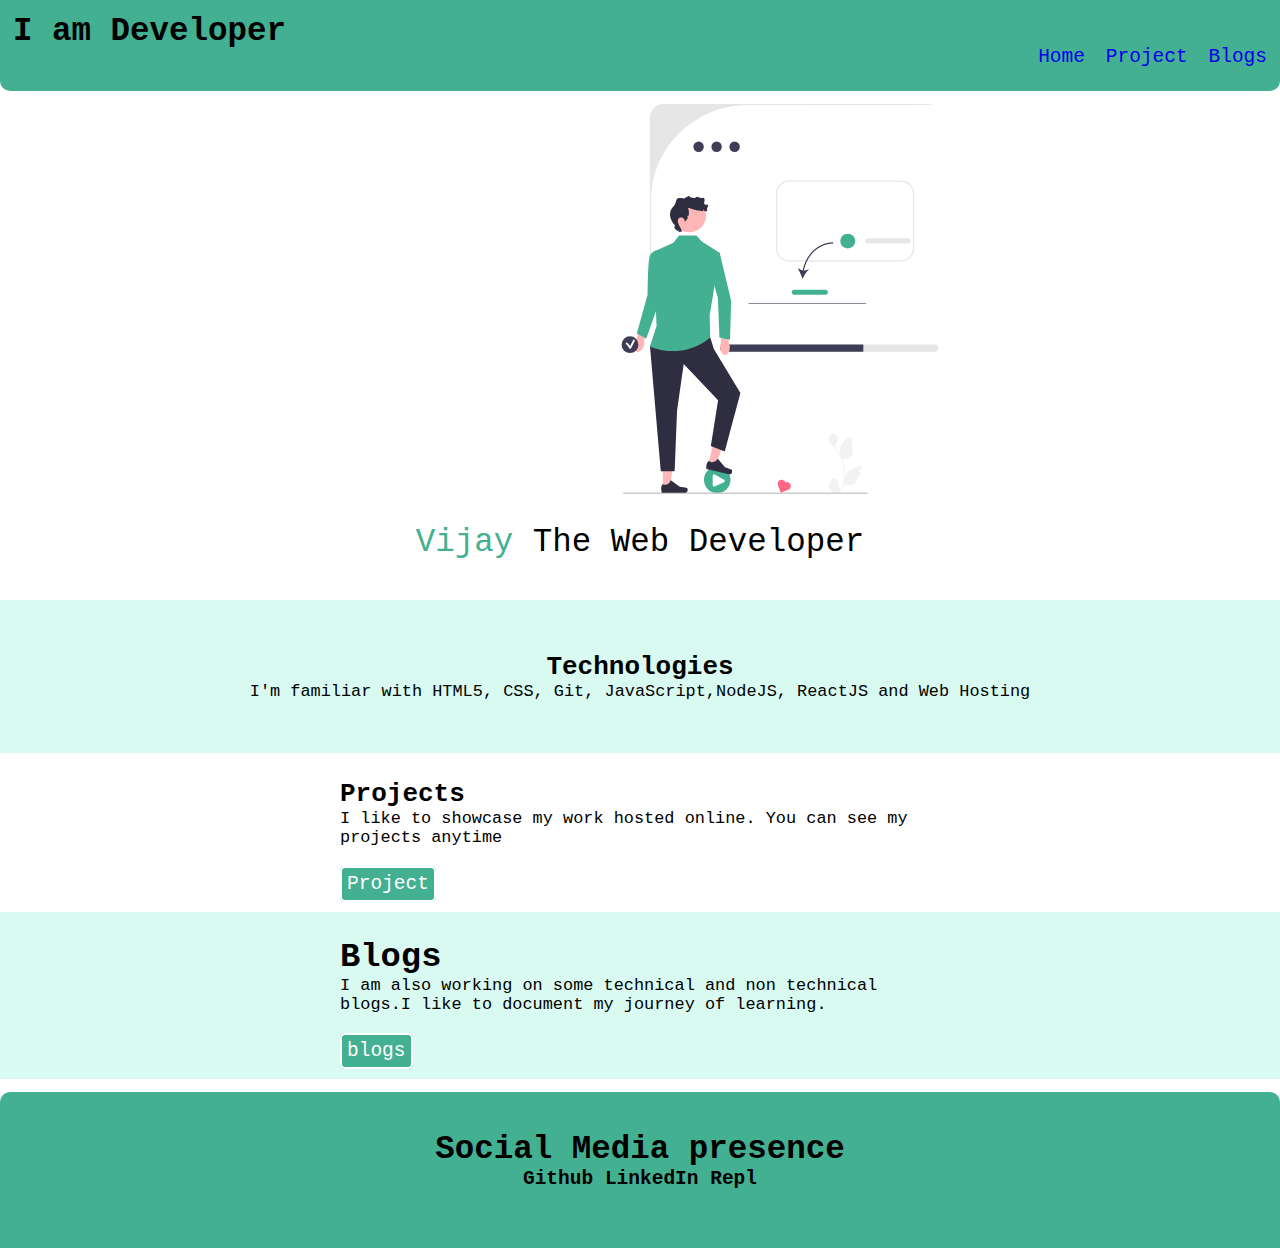
<file: index.html>
<!DOCTYPE html>
<html lang="en">

<head>
    <meta charset="UTF-8">
    <meta http-equiv="X-UA-Compatible" content="IE=edge">
    <meta name="viewport" content="width=device-width, initial-scale=1.0">
    <title>Home</title>
    <link rel="stylesheet" href="index.css">
</head>

<body>
    <nav class="navbar">
        <h1> I am Developer</h1>
        <div class="project-link">
            <a href="#">Home</a>
            <a href="./project.html">Project</a>
            <a href="#">Blogs</a>
        </div>
    </nav>
    <div class="img-container">
        <img src="heroImg.svg" alt="">
    </div>
    <p class="title"> <span>Vijay</span>  The Web Developer</p>
    <div class="project-wrapper">
        <h1 class="sub-heading">Technologies</h1>
        <p class="sub-heading">I'm familiar with HTML5, CSS, Git, JavaScript,NodeJS, ReactJS and Web Hosting</p>
    </div>
    <div class="projects">
        <h1 class="sub-heading">Projects</h1>
        <p class="sub-heading">I like to showcase my work hosted online. You can see my projects anytime</p>
        <div class="project-button">
            <a href="./project.html">Project</a>
        </div>
    </div>
    <section class="blog-container">
        <div class="blogs">
            <h1 class="sub-heading">Blogs</h1>
            <p class="sub-heading">I am also working on some technical and non technical blogs.I like to document my journey of learning.</p>
            <div class="project-button">
                <a href="#">blogs</a>
            </div>
        </div>
    </section>
    <footer class="footer-container">
        <h1 class="footer-title"> Social Media presence</h1>
        <div class="social-link">
            <a href="#">Github</a>
            <a href="#">LinkedIn</a>
            <a href="#">Repl</a>
        </div>
    </footer>
    
    

</body>

</html>
</file>
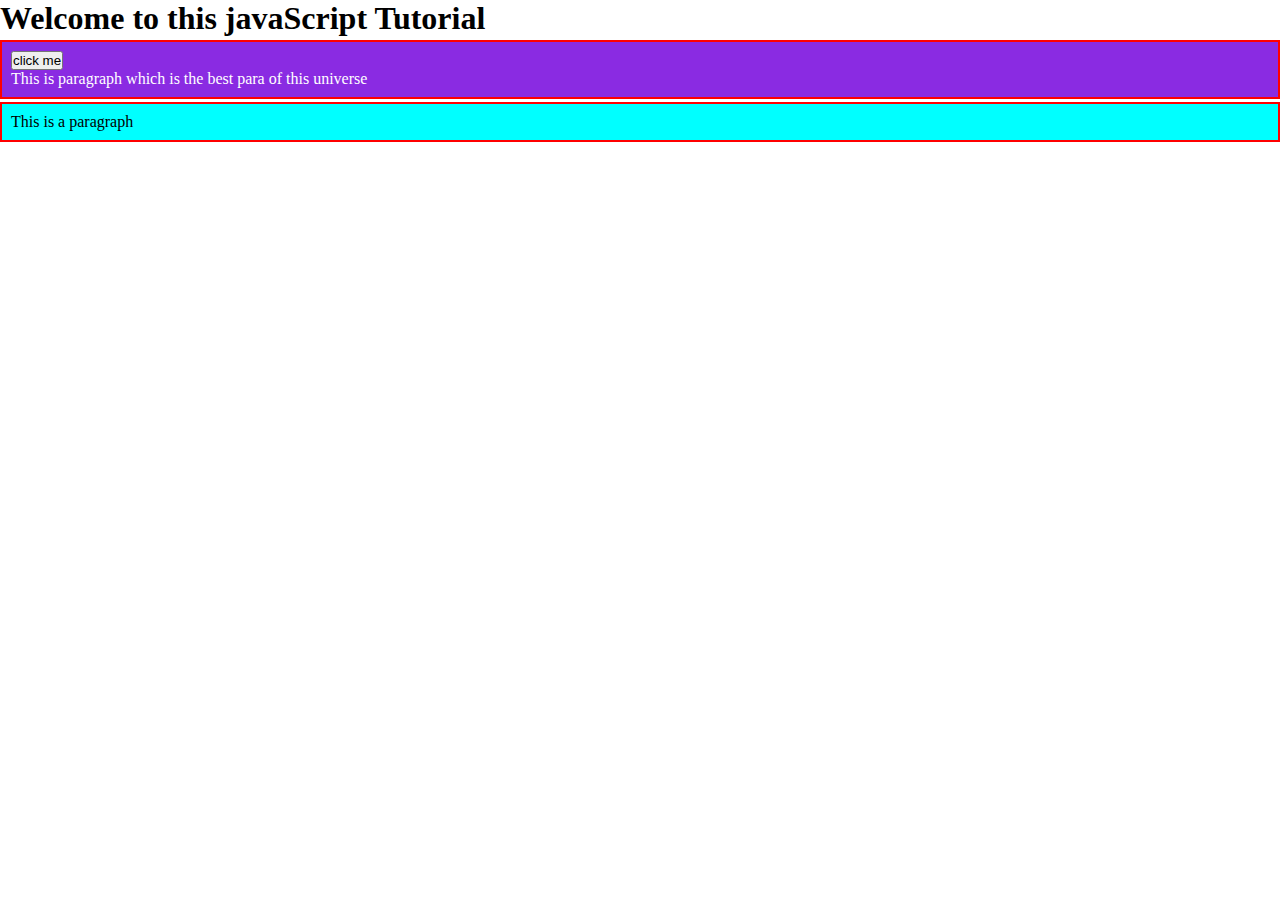
<file: javaScript/index.html>
<!DOCTYPE html>
<html lang="en">

<head>
    <meta charset="UTF-8">
    <meta http-equiv="X-UA-Compatible" content="IE=edge">
    <meta name="viewport" content="width=device-width, initial-scale=1.0">
    <title>javaScript Tutorial</title>
    <style>
        *{
            margin: 0;
            padding: 0;
        }
        .container{
            border: 2px solid red;
            margin: 3px 0;
            background:cyan;
            padding: 9px;
        }
        .bg-primary{
            background-color:blueviolet;
        }
        .text-success{
            color:white;
        }
    </style>
</head>

<body>
    <h1>Welcome to this javaScript Tutorial</h1>
    <div id="firstConatainer" class="container">
        <button id="click"onclick=clicked()>click me</button>
        <p>This is paragraph which is the best para of this universe </p>
    </div>
    <div class="container">
        <p> This is a paragraph</p>
    </div>
    <script src ="index.js"></script>
</body>

</html>
</file>
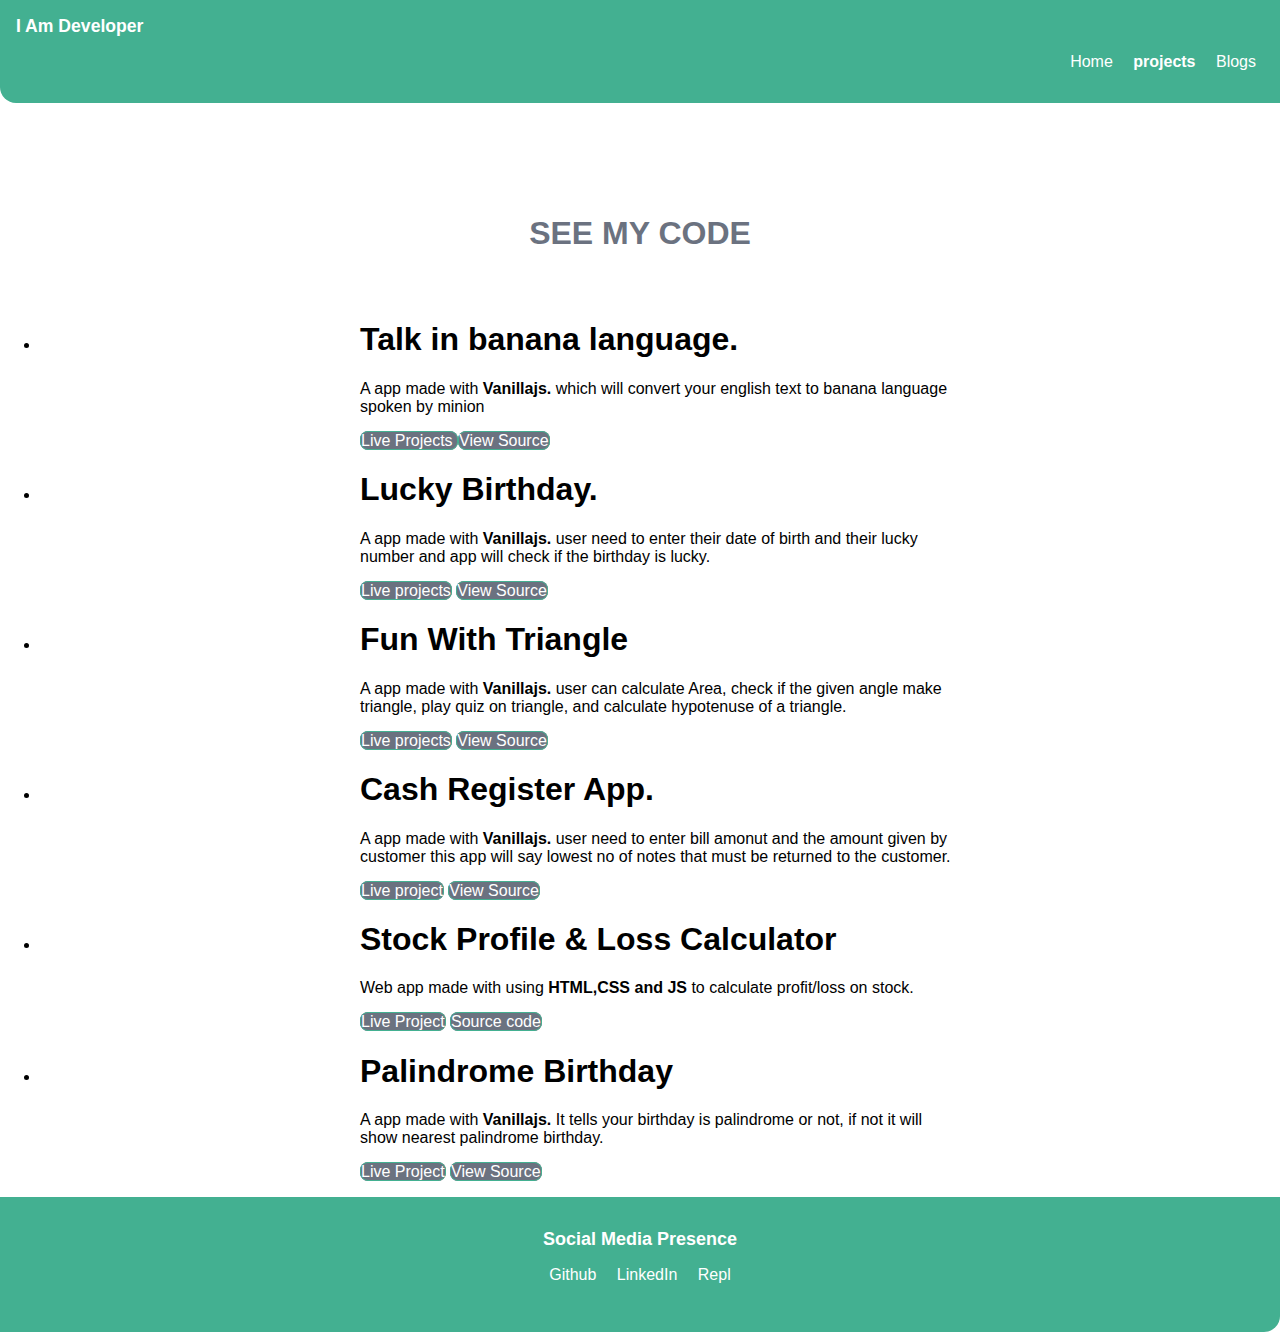
<file: project.html>
<!DOCTYPE html>
<html lang="en">

<head>
    <meta charset="UTF-8">
    <meta http-equiv="X-UA-Compatible" content="IE=edge">
    <meta name="viewport" content="width=device-width, initial-scale=1.0">
    <title>projects | vijay </title>
    <link rel="stylesheet" href="project.css">
</head>

<body>
    <nav class="navigation container">
        <div class="nav-brand"> I Am Developer</div>
        <ul class="list-non-bullet nav-pills">
            <li class="list-item-inline">
                <a class="link" href="./index.html">Home</a>
            </li>
            <li class="list-item-inline">
                <a class="link link-active" href="/projects.html">projects</a>
            </li>
            <li class="list-item-inline">
                <a class="link" href="/blogs.html">Blogs</a>
            </li>
        </ul>
    </nav>

    <header class="hero">
        <h1 class="hero-heading">SEE MY <span class="heading-inverteed"> CODE </CODE></span></h1>
    </header>

    <ul>
        <li>
            <div class="container container-center">
                <h1>Talk in banana language. </h1>
                <p> A app made with <strong>Vanillajs.</strong> which will convert your english
                    text to banana language spoken by minion</p>
                <a class="link link-primary" href="https://talk-in-banana-languagee.netlify.app/">Live Projects </a>

                <a class="link link-secondary" href="https://github.com/vijaykr85/noegcamp-banana-speak">View Source</a>

            </div>
        </li>

        <li>
            <div class="container container-center">
                <h1>Lucky Birthday.</h1>
                <p>A app made with <strong>Vanillajs.</strong> user need to enter their date of birth and their lucky
                    number and app will check if the birthday is lucky. </p>
                <a class="link link-primary" href="https://luckybirthday-site2.netlify.app/">Live projects</a>

                <a class="link link-secondary" href="https://github.com/vijaykr85/lucky-birthday"> View Source</a>
            </div>
        </li>

        <li>
            <div class="container container-center">
                <h1>Fun With Triangle </h1>
                <p> A app made with <strong>Vanillajs.</strong> user can calculate Area, check if the given angle make
                    triangle, play quiz on triangle, and calculate hypotenuse of a triangle.</p>
                <a class="link link-primary" href="https://funwith-triagles.netlify.app/">Live projects</a>

                <a class="link link-secondary" href="https://github.com/vijaykr85/Is-triangle">View Source</a>
            </div>
        </li>

        <li>
            <div class="container container-center">
                <h1>Cash Register App.</h1>
                <p> A app made with <strong>Vanillajs.</strong> user need to enter bill amonut and the amount given by
                    customer this app will say lowest no of notes that must be returned to the customer.</p>
                <a class="link link-primary" href="https://cash-register-app-2.netlify.app/">Live project</a>

                <a class="link link-secondary" href="https://github.com/vijaykr85/cash-register-app">View Source</a>
            </div>
        </li>

        <li>
            <div class="container container-center">
                <h1>Stock Profile & Loss Calculator</h1>
                <p>Web app made with using <strong> HTML,CSS and JS </strong>to calculate profit/loss on stock.</p>

                <a class="link link-primary" href="https://stock-profit-loss-2.netlify.app/">Live Project</a>

                <a class="link link-secondary"
                    href="https://github.com/vijaykr85/Stock-Profile---Loss-Calculator">Source code</a>
            </div>
        </li>

        <li>
            <div class="container container-center">
                <h1>Palindrome Birthday</h1>
                <p>A app made with <strong>Vanillajs.</strong> It tells your birthday is palindrome or not, if not it
                    will show nearest palindrome birthday.</p>

                <a class="link link-primary" href="https://palindrome-birthdayy-2.netlify.app/">Live Project</a>

                <a class="link link-secondary" href="https://github.com/vijaykr85/palindrome-birthday">View Source</a>
            </div>
        </li>
    </ul>
    
    <footer class="footer">
        <div class="footer-header">Social Media Presence</div>
        <ul class="social-links list-non-bullet">
            <li class="list-item-inline">
                <a class="link" href="https://github.com/vijaykr85">Github</a>
            </li>
            <li class="list-item-inline">
                <a class="link" href="https://www.linkedin.com/in/vijay-kumar-708559231">LinkedIn</a>

            </li>
            <li class="list-item-inline">
                <a class="link" href="https://replit.com/@vijaykumar98">Repl</a>
            </li>
        </ul>

    </footer>

</body>

</html>
</file>
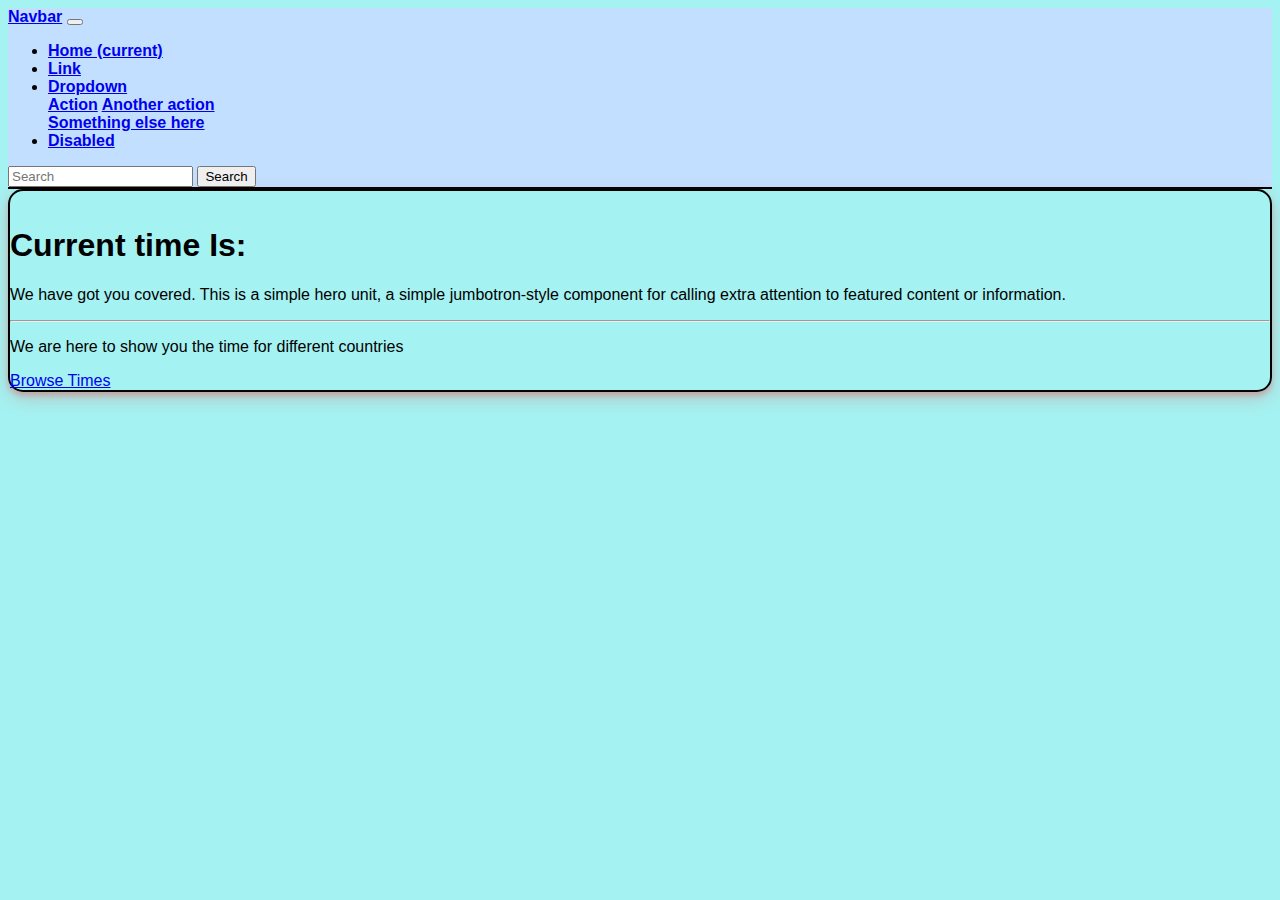
<file: javaScript/project1.html>
<!doctype html>
<html lang="en">

<head>
    <!-- Required meta tags -->
    <meta charset="utf-8">
    <meta name="viewport" content="width=device-width, initial-scale=1, shrink-to-fit=no">

    <!-- Bootstrap CSS -->
    <link rel="stylesheet" href="https://stackpath.bootstrapcdn.com/bootstrap/4.5.0/css/bootstrap.min.css"
        integrity="sha384-9aIt2nRpC12Uk9gS9baDl411NQApFmC26EwAOH8WgZl5MYYxFfc+NcPb1dKGj7Sk" crossorigin="anonymous">
        <link rel="stylesheet" href="index.css">

    <title>Hello, world!</title>
    <script>
        let a;
        let date;
        let time;
        const options = { weekday: 'long', year: 'numeric', month: 'long', day: 'numeric' };
        setInterval(() => {
            a = new Date(); 
            date = a.toLocaleDateString(undefined, options);
            time = a.getHours() + ':' + a.getMinutes() + ':' + a.getSeconds();
            document.getElementById('time').innerHTML = time + "<br>on " + date;
        }, 1000);
    </script>
</head>

<body>
    <nav class="navbar navbar-expand-lg navbar-light bg-light nav-container">
        <a class="navbar-brand" href="#">Navbar</a>
        <button class="navbar-toggler" type="button" data-toggle="collapse" data-target="#navbarSupportedContent"
            aria-controls="navbarSupportedContent" aria-expanded="false" aria-label="Toggle navigation">
            <span class="navbar-toggler-icon"></span>
        </button>

        <div class="collapse navbar-collapse " id="navbarSupportedContent" >
            <ul class="navbar-nav mr-auto">
                <li class="nav-item active">
                    <a class="nav-link" href="#">Home <span class="sr-only">(current)</span></a>
                </li>
                <li class="nav-item">
                    <a class="nav-link" href="#">Link</a>
                </li>
                <li class="nav-item dropdown">
                    <a class="nav-link dropdown-toggle" href="#" id="navbarDropdown" role="button"
                        data-toggle="dropdown" aria-haspopup="true" aria-expanded="false">
                        Dropdown
                    </a>
                    <div class="dropdown-menu" aria-labelledby="navbarDropdown">
                        <a class="dropdown-item" href="#">Action</a>
                        <a class="dropdown-item" href="#">Another action</a>
                        <div class="dropdown-divider"></div>
                        <a class="dropdown-item" href="#">Something else here</a>
                    </div>
                </li>
                <li class="nav-item">
                    <a class="nav-link disabled" href="#" tabindex="-1" aria-disabled="true">Disabled</a>
                </li>
            </ul>
            <form class="form-inline my-2 my-lg-0">
                <input class="form-control mr-sm-2" type="search" placeholder="Search" aria-label="Search">
                <button class="btn btn-outline-success my-2 my-sm-0" type="submit">Search</button>
            </form>
        </div>
    </nav>



    <div class="container my-4 main-container">
        <div class="jumbotron">
            <h1 class="display-4">Current time Is: <span id="time"></span></h1>
            <p class="lead">We have got you covered. This is a simple hero unit, a simple jumbotron-style component for
                calling extra attention to featured content or information.</p>
            <hr class="my-4">
            <p>We are here to show you the time for different countries</p>
            <a class="btn btn-primary btn-lg" href="#" role="button">Browse Times</a>
        </div>
    </div>

    <!-- Optional JavaScript -->
    <!-- jQuery first, then Popper.js, then Bootstrap JS -->
    <script src="https://code.jquery.com/jquery-3.5.1.slim.min.js"
        integrity="sha384-DfXdz2htPH0lsSSs5nCTpuj/zy4C+OGpamoFVy38MVBnE+IbbVYUew+OrCXaRkfj"
        crossorigin="anonymous"></script>
    <script src="https://cdn.jsdelivr.net/npm/popper.js@1.16.0/dist/umd/popper.min.js"
        integrity="sha384-Q6E9RHvbIyZFJoft+2mJbHaEWldlvI9IOYy5n3zV9zzTtmI3UksdQRVvoxMfooAo"
        crossorigin="anonymous"></script>
    <script src="https://stackpath.bootstrapcdn.com/bootstrap/4.5.0/js/bootstrap.min.js"
        integrity="sha384-OgVRvuATP1z7JjHLkuOU7Xw704+h835Lr+6QL9UvYjZE3Ipu6Tp75j7Bh/kR0JKI"
        crossorigin="anonymous"></script>
</body>

</html>
</file>
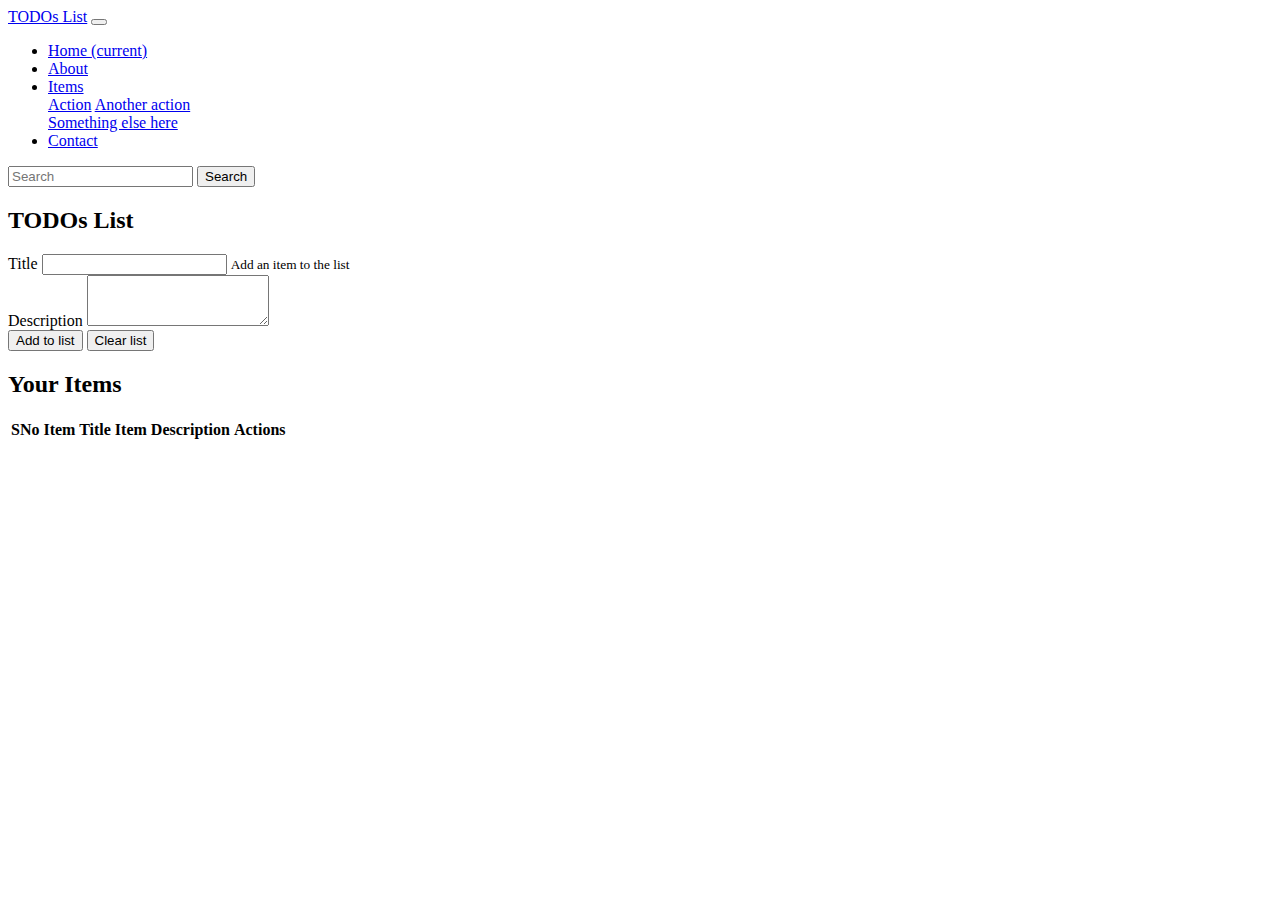
<file: javaScript/project2.html>
<!doctype html>
<html lang="en">

<head>
    <!-- Required meta tags -->
    <meta charset="utf-8">
    <meta name="viewport" content="width=device-width, initial-scale=1, shrink-to-fit=no">

    <!-- Bootstrap CSS -->
    <link rel="stylesheet" href="https://stackpath.bootstrapcdn.com/bootstrap/4.5.0/css/bootstrap.min.css"
        integrity="sha384-9aIt2nRpC12Uk9gS9baDl411NQApFmC26EwAOH8WgZl5MYYxFfc+NcPb1dKGj7Sk" crossorigin="anonymous">

    <title>TODOs List</title>
</head>

<body>
    <nav class="navbar navbar-expand-lg navbar-dark bg-dark">
        <a class="navbar-brand" href="#">TODOs List</a>
        <button class="navbar-toggler" type="button" data-toggle="collapse" data-target="#navbarSupportedContent"
            aria-controls="navbarSupportedContent" aria-expanded="false" aria-label="Toggle navigation">
            <span class="navbar-toggler-icon"></span>
        </button>

        <div class="collapse navbar-collapse" id="navbarSupportedContent">
            <ul class="navbar-nav mr-auto">
                <li class="nav-item active">
                    <a class="nav-link" href="#">Home <span class="sr-only">(current)</span></a>
                </li>
                <li class="nav-item">
                    <a class="nav-link" href="#">About</a>
                </li>
                <li class="nav-item dropdown">
                    <a class="nav-link dropdown-toggle" href="#" id="navbarDropdown" role="button"
                        data-toggle="dropdown" aria-haspopup="true" aria-expanded="false">
                        Items
                    </a>
                    <div class="dropdown-menu" aria-labelledby="navbarDropdown">
                        <a class="dropdown-item" href="#">Action</a>
                        <a class="dropdown-item" href="#">Another action</a>
                        <div class="dropdown-divider"></div>
                        <a class="dropdown-item" href="#">Something else here</a>
                    </div>
                </li>
                <li class="nav-item">
                    <a class="nav-link" href="#" tabindex="-1" aria-disabled="true">Contact</a>
                </li>
            </ul>
            <form class="form-inline my-2 my-lg-0">
                <input class="form-control mr-sm-2" type="search" placeholder="Search" aria-label="Search">
                <button class="btn btn-outline-success my-2 my-sm-0" type="submit">Search</button>
            </form>
        </div>
    </nav>

    <div class="container my-4">
        <h2 class="text-center">TODOs List</h2>
         
            <div class="form-group">
                <label for="title">Title</label>
                <input type="text" class="form-control" id="title" aria-describedby="emailHelp">
                <small id="emailHelp" class="form-text text-muted">Add an item to the list</small>
            </div>

            <div class="form-group">
                <label for="description">Description</label>
                <textarea class="form-control" id="description" rows="3"></textarea>
            </div>
            

            <button   id="add" class="btn btn-primary">Add to list</button>
            <button  id="clear" class="btn btn-primary" onclick="clearStorage()">Clear list</button>
         

        <div id="items" class="my-4">
            <h2>Your Items</h2>
            <table class="table">
                <thead>
                  <tr>
                    <th scope="col">SNo</th>
                    <th scope="col">Item Title</th>
                    <th scope="col">Item Description</th> 
                    <th scope="col">Actions</th> 
                  </tr>
                </thead>
                <tbody id="tableBody">
                  <tr>
                    <th scope="row">1</th>
                    <td>Get some Coffee</td>
                    <td>You need coffee as you are a coder</td> 
                    <td><button class="btn btn-sm btn-primary">Delete</button></td> 
                  </tr>
                  
                </tbody>
              </table>
        </div>
    </div>

    <!-- Optional JavaScript -->
    <!-- jQuery first, then Popper.js, then Bootstrap JS -->
    <script src="https://code.jquery.com/jquery-3.5.1.slim.min.js"
        integrity="sha384-DfXdz2htPH0lsSSs5nCTpuj/zy4C+OGpamoFVy38MVBnE+IbbVYUew+OrCXaRkfj"
        crossorigin="anonymous"></script>
    <script src="https://cdn.jsdelivr.net/npm/popper.js@1.16.0/dist/umd/popper.min.js"
        integrity="sha384-Q6E9RHvbIyZFJoft+2mJbHaEWldlvI9IOYy5n3zV9zzTtmI3UksdQRVvoxMfooAo"
        crossorigin="anonymous"></script>
    <script src="https://stackpath.bootstrapcdn.com/bootstrap/4.5.0/js/bootstrap.min.js"
        integrity="sha384-OgVRvuATP1z7JjHLkuOU7Xw704+h835Lr+6QL9UvYjZE3Ipu6Tp75j7Bh/kR0JKI"
        crossorigin="anonymous"></script>
        <script>
            function getAndUpdate(){
                console.log("Updating List...");
                tit = document.getElementById('title').value;
                desc = document.getElementById('description').value;
                if (localStorage.getItem('itemsJson')==null){
                    itemJsonArray = [];
                    itemJsonArray.push([tit, desc]);
                    localStorage.setItem('itemsJson', JSON.stringify(itemJsonArray))
                }
                else{
                    itemJsonArrayStr = localStorage.getItem('itemsJson')
                    itemJsonArray = JSON.parse(itemJsonArrayStr);
                    itemJsonArray.push([tit, desc]);
                    localStorage.setItem('itemsJson', JSON.stringify(itemJsonArray))
                }
                update();
            }

            function update(){
                if (localStorage.getItem('itemsJson')==null){
                    itemJsonArray = []; 
                    localStorage.setItem('itemsJson', JSON.stringify(itemJsonArray))
                } 
                else{
                    itemJsonArrayStr = localStorage.getItem('itemsJson')
                    itemJsonArray = JSON.parse(itemJsonArrayStr); 
                }
                // Populate the table
                let tableBody = document.getElementById("tableBody");
                let str = "";
                itemJsonArray.forEach((element, index) => {
                    str += `
                    <tr>
                    <th scope="row">${index + 1}</th>
                    <td>${element[0]}</td>
                    <td>${element[1]}</td> 
                    <td><button class="btn btn-sm btn-primary" onclick="deleted(${index})">Delete</button></td> 
                    </tr>`; 
                });
                tableBody.innerHTML = str;
            }
            add = document.getElementById("add");
            add.addEventListener("click", getAndUpdate);
            update();
            function deleted(itemIndex){
                console.log("Delete", itemIndex);
                itemJsonArrayStr = localStorage.getItem('itemsJson')
                itemJsonArray = JSON.parse(itemJsonArrayStr);
                // Delete itemIndex element from the array
                itemJsonArray.splice(itemIndex, 1);
                localStorage.setItem('itemsJson', JSON.stringify(itemJsonArray));
                update();

            }
            function clearStorage(){
                if (confirm("Do you areally want to clear?")){
                console.log('Clearing the storage')
                localStorage.clear();
                update()
                }
            }
        </script>
</body>

</html>
</file>
<file: index.css>
*{
    margin: 0px;
    padding: 0px;
    font-family: monospace;
    text-decoration: none;
}
.navbar{
    width: 100%;
    height: 7rem;
    background-color: #43b091;
    display: flex;
    border-bottom-left-radius: 10px;
    border-bottom-right-radius: 10px;
}
.project-link{
    margin-left: auto;
    margin-top: 3.5rem;
}
.navbar h1{
    margin: 1rem;
    font-size: 2.5rem;
}
.project-link a{
    font-size: 1.5rem;
    margin-right: 1rem;
    text-decoration: none;
}
.img-container img{
    height: 30rem;
    width: 50rem;
    margin: 1rem;
    margin-left: 35rem;
    
}
.title{
    font-size: 2.5rem;
    text-align: center;
    margin-top: 1rem;
}
span{
    color: #43b091;
}
.project-wrapper{
    background-color: #d9faf1;
    text-align: center;
    align-items: center;
    margin-top: 3rem;
    padding: 4rem;
}
.project-wrapper p{
    font-size: 1.3rem;

}
.projects{
    max-width: 600px;
    margin: auto;
    padding: 2rem;
}
.projects p{
    font-size: 1.3rem;
}
.blog-container{
    background-color: #d9faf1;
}
.blogs{
    max-width: 600px;
    margin: auto;
    padding: 2rem;

}
.blogs{
    font-size: 1.3rem;
}
.project-button{

    margin: 2rem 45rem 0 0;
    font-weight: 500;
    width: 15rem;
    height: 1rem;
    
}
.project-button a{
    border: 2px solid;
    background-color: #43b091;
    font-size: 1.5rem;
    padding: 5px;
    color: white;
    border-radius: 5px;
}

.footer-container{
    width: 100%;
    height: 9rem;
    padding-top: 3rem;
    background-color: #43b091;
    border-top-left-radius: 10px;
    border-top-right-radius: 10px;
    margin-top: 1rem;
}

.footer-container h1{
    text-align: center;
    font-size: 2.5rem;
}
.social-link{
    
    text-align: center;
    font-size: 1.5rem;

}
.social-link a{
    color: black;
    font-weight: 700;
}
</file>
<file: project.css>
@import url('https://fonts.googleapis.com/css2?family=Montserrat:wght@100&family=Roboto:wght@100&display=swap');

:root {
    --primary-color:#43b091;
    --off-white: #E5E7EB;
    --dark-gray: #6B7280;

}
body {
    font-family: 'Lato', sans-serif;
    margin: 0px;
}

hr {
    margin: 2rem 0rem;
}

/** spaces **/
.margin-md {
    margin: 2rem;
}
/** container **/
.container {
    padding: 0rem 1rem;
}
.container-center {
    max-width: 600px;
    margin: auto;
}
.link {
    box-sizing: border-box;
    text-decoration: none;
    color: white;
}
.link-primary {
    color: white;
    background-color: var(--dark-gray);
    border-radius: 0.5rem;
    border: 1px solid var(--primary-color);
}
.link-secondary {
    color: white;
    background-color: var(--dark-gray);
    border-radius: 0.5rem;
    border: 1px solid var(--primary-color);

}

/** look into BEM naming convention for CSS **/

/** lists **/

.list-non-bullet {
    list-style: none;
}

.list-item-inline {
    display: inline;
    padding: 0rem 0.5rem;
}

/** navigation **/

.navigation {
    background-color: var(--primary-color);
    color: white;
    padding: 1rem;
    border-bottom-left-radius: 1rem;
}

.navigation .nav-brand {
    font-weight: bold;
    font-size: 1.1rem;
}

.navigation .nav-pills {
    text-align: right;
}

.navigation .link {
    color: white;
}

.navigation .link-active {
    font-weight: bold;
}

#projects-button, #Blogs-button {
    background-color: var(--primary-color);
    color: white;
}

/** header **/
.hero {
    padding: 2rem;
    padding-top: 5rem;
}

.hero .hero-img {
    max-width: 500px;
    display: block;
    margin: auto;
}

.hero .hero-heading {
    text-align: center;
    padding-top: 1rem;
    margin:1rem;
    color: var(--dark-gray);
}

.hero .hero-heading .heading-inverted {
    color: var(--primary-color);
}

/** section **/

.section {
    padding: 2rem;
}

.section h1 {
    text-align: center;
}

.ow {
    background-color: var(--off-white);
}

.footer {
    background-color: var(--primary-color);
    padding: 2rem 0rem;
    text-align: center;
    color: white;
    border-bottom-right-radius: 1rem;
}

.footer .footer-header{
    font-weight: bold;
    font-size: large;
}

.footer .link {
    color: white;
}
.footer ul {
    padding-inline-start: 0px;
}
.page-container{
    min-height: 70vh;
}
</file>
<file: javaScript/index.css>
body{
    background-color:rgb(165, 242, 242) ;
    font-family: 'Gill Sans', 'Gill Sans MT', Calibri, 'Trebuchet MS', sans-serif;
}
.nav-container{
    background-color: #c3dfff !important;
    font-weight: 800;
    border-bottom:2px solid ;
}
.main-container{
    border: 2px solid black;
    border-radius: 15px ;
    /* box-shadow: 0 4px 8px 0 rgba(0, 0, 0, 0.2), 0 6px 20px 0 rgba(0, 0, 0, 0.19); */
    box-shadow: 0 4px 5px 0 rgba(255, 1, 1, 0.2), 0 6px 20px 0 rgba(255, 4, 4, 0.19);
    padding-top: 15px;
}
</file>
